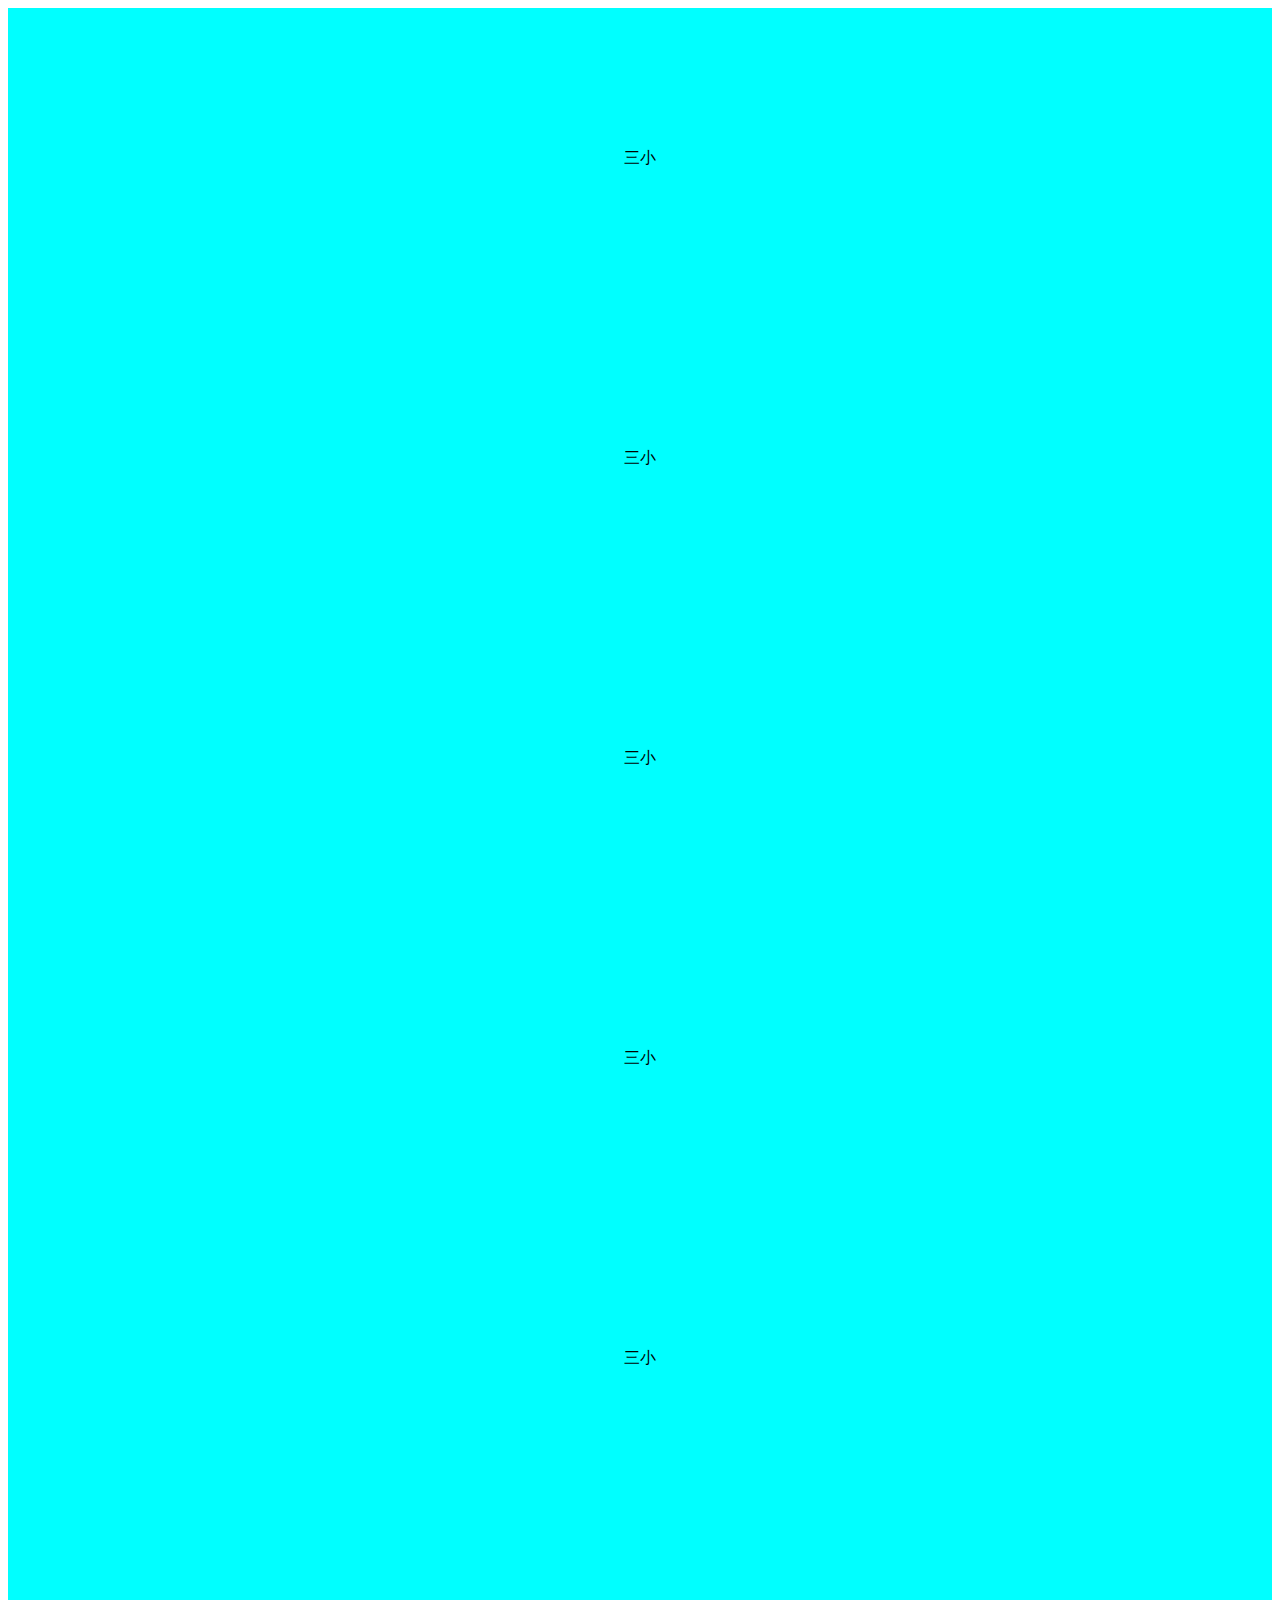
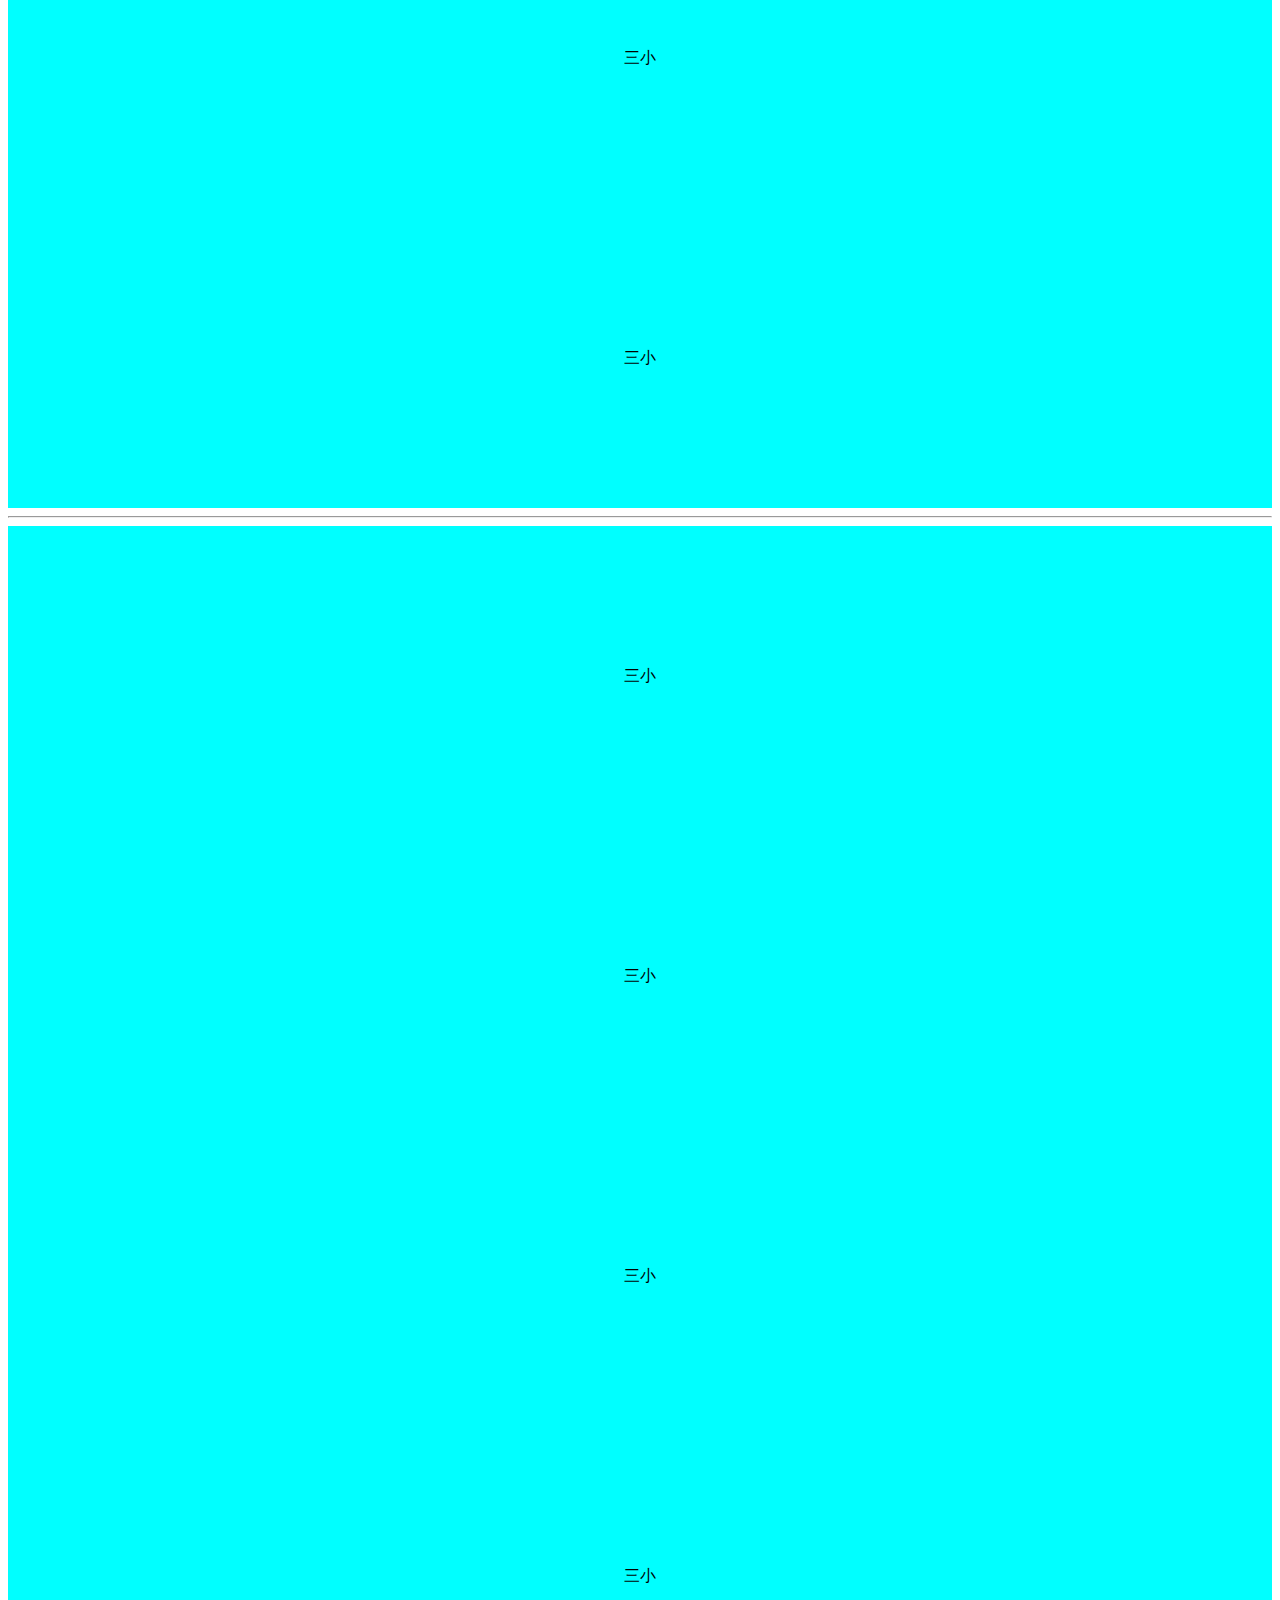
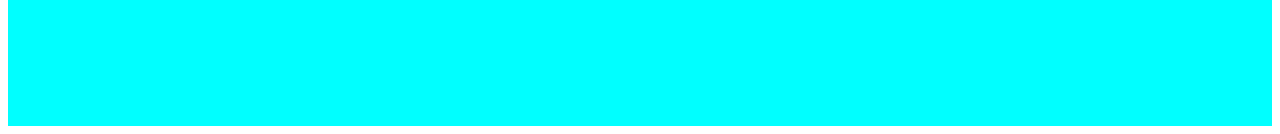
<file: 格線介紹.html>
<!doctype html>
<html lang="en">

<head>
    <meta charset="utf-8">
    <meta name="viewport" content="width=device-width, initial-scale=1">

    <link href="https://cdn.jsdelivr.net/npm/bootstrap@5.1.0/dist/css/bootstrap.min.css" rel="stylesheet"
        integrity="sha384-KyZXEAg3QhqLMpG8r+8fhAXLRk2vvoC2f3B09zVXn8CA5QIVfZOJ3BCsw2P0p/We" crossorigin="anonymous">
    <style>
        .content {
            height: 300px;
            background-color: aqua;
            display: flex;
            justify-content: center;
            align-items: center;
        }

        .content::after {
            content: "三小";
        }
    </style>
    <title>Hell, world!</title>
</head>

<body>
    <div class="container">
        <div class="row row-cols-2 gy-4 gy-sm-5">
            <div class="col">
                <div class="content"></div>
            </div>
            <div class="col">
                <div class="content"></div>
            </div>
            <div class="col">
                <div class="content"></div>
            </div>
            <div class="col">
                <div class="content"></div>
            </div>
            <div class="col">
                <div class="content"></div>
            </div>
            <div class="col">
                <div class="content"></div>
            </div>
            <div class="col">
                <div class="content"></div>
            </div>
        </div>
    </div>
    <hr>
    <div class="container">
        <div class="row gy-5">
            <div class="col-6 col-lg-3">
                <div class="content"></div>
            </div>
            <div class="col-6 col-lg-3">
                <div class="content"></div>
            </div>
            <div class="col-6 col-lg-3">
                <div class="content"></div>
            </div>
            <div class="col-6 col-lg-3">
                <div class="content"></div>
            </div>
        </div>
    </div>
    <!-- <div class="container-fliud">
        <div class="content"></div>
    </div> -->

    <script src="https://cdn.jsdelivr.net/npm/@popperjs/core@2.9.3/dist/umd/popper.min.js"
        integrity="sha384-eMNCOe7tC1doHpGoWe/6oMVemdAVTMs2xqW4mwXrXsW0L84Iytr2wi5v2QjrP/xp"
        crossorigin="anonymous"></script>
    <script src="https://cdn.jsdelivr.net/npm/bootstrap@5.1.0/dist/js/bootstrap.min.js"
        integrity="sha384-cn7l7gDp0eyniUwwAZgrzD06kc/tftFf19TOAs2zVinnD/C7E91j9yyk5//jjpt/"
        crossorigin="anonymous"></script>
</body>

</html>
</file>
